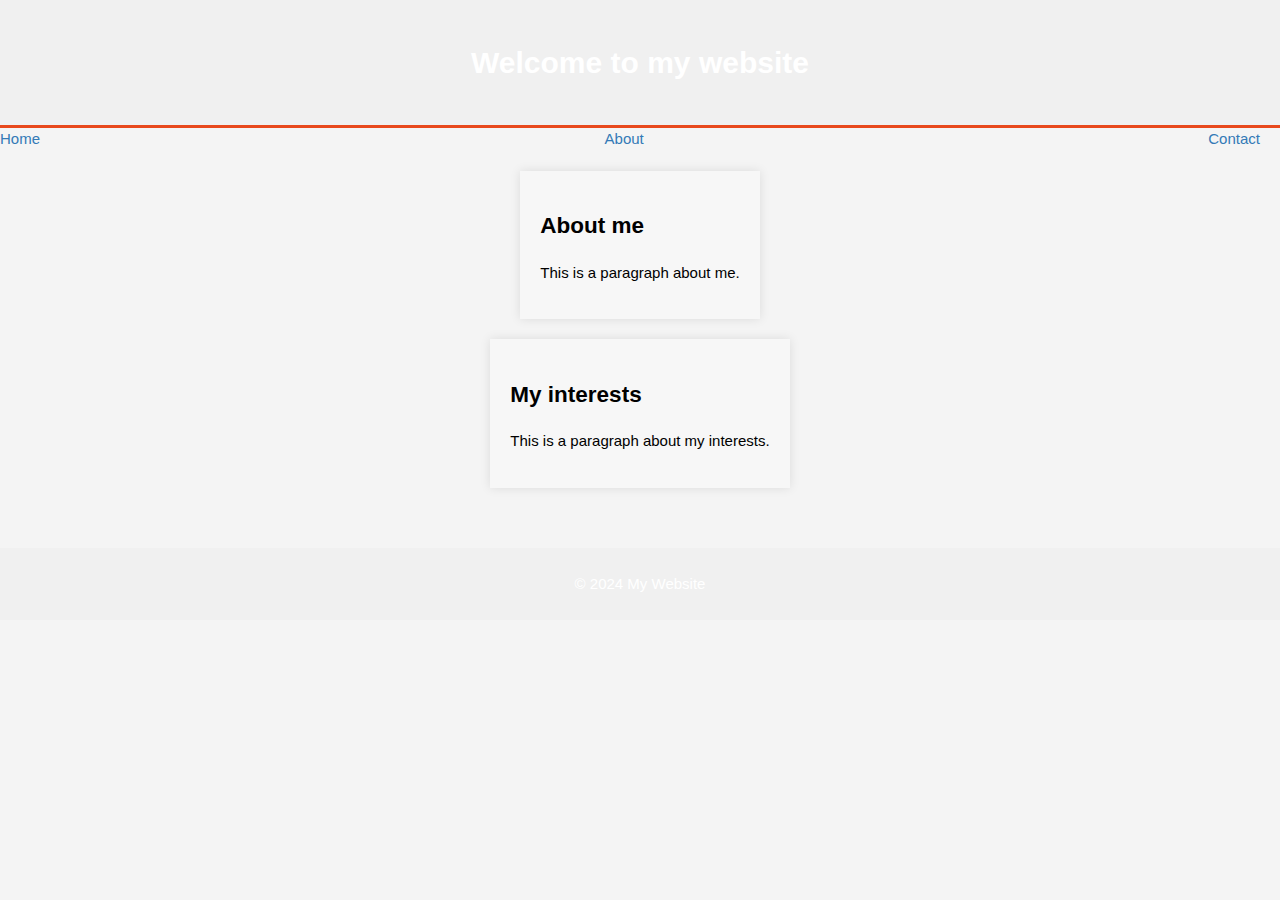
<file: webs.html>
<!DOCTYPE html>
<html>
<head>
	<title>Alhaji Pharouq King</title>
	<link rel="stylesheet" href="style.css">
</head>
<body>
	<header>
		<h1>Welcome to my website</h1>
	</header>
	<nav>
		<ul>
			<li><a href="#">Home</a></li>
			<li><a href="#">About</a></li>
			<li><a href="#">Contact</a></li>
		</ul>
	</nav>
	<main>
		<section>
			<h2>About me</h2>
			<p>This is a paragraph about me.</p>
		</section>
		<section>
			<h2>My interests</h2>
			<p>This is a paragraph about my interests.</p>
		</section>
	</main>
	<footer>
		<p>&copy; 2024 My Website</p>
	</footer>
</body>
</html>
<style>
body {
	font-family: Arial, sans-serif;
	margin: 0;
	padding: 0;
}

header {
	background-color: #f0f0f0;
	padding: 20px;
	text-align: center;
}

nav ul {
	list-style: none;
	margin: 0;
	padding: 0;
	display: flex;
	justify-content: space-between;
}

nav li {
	margin-right: 20px;
}

nav a {
	color: #337ab7;
	text-decoration: none;
}

main {
	display: flex;
	flex-direction: column;
	align-items: center;
	padding: 20px;
}

section {
	background-color: #f7f7f7;
	padding: 20px;
	margin-bottom: 20px;
	box-shadow: 0 0 10px rgba(0, 0, 0, 0.1);
}

footer {
	background-color: #f0f0f0;
	padding: 10px;
	text-align: center;
	clear: both;
}
```</style>
</file>
<file: style.css>
body{
  font: 15px/1.5 Arial, Helvetica,sans-serif;
  padding:0;
  margin:0;
  background-color:#f4f4f4;
}

/* Global */
.container{
  width:80%;
  margin:auto;
  overflow:hidden;
}

ul{
  margin:0;
  padding:0;
}

.button_1{
  height:38px;
  background:#e8491d;
  border:0;
  padding-left: 20px;
  padding-right:20px;
  color:#ffffff;
}

.dark{
  padding:15px;
  background:#35424a;
  color:#ffffff;
  margin-top:10px;
  margin-bottom:10px;
}

/* Header **/
header{
  background:#35424a;
  color:#ffffff;
  padding-top:30px;
  min-height:70px;
  border-bottom:#e8491d 3px solid;
}

header a{
  color:#ffffff;
  text-decoration:none;
  text-transform: uppercase;
  font-size:16px;
}

header li{
  float:left;
  display:inline;
  padding: 0 20px 0 20px;
}

header #branding{
  float:left;
}

header #branding h1{
  margin:0;
}

header nav{
  float:right;
  margin-top:10px;
}

header .highlight, header .current a{
  color:#e8491d;
  font-weight:bold;
}

header a:hover{
  color:#cccccc;
  font-weight:bold;
}

/* Showcase */
#showcase{
  min-height:400px;
  background:url('/img/umar.jpg') no-repeat;
  background-position: center;
  background-size: cover;
  text-align:center;
  color:#ffffff;
}

#showcase h1{
  margin-top:100px;
  font-size:55px;
  margin-bottom:10px;
}

#showcase p{
  font-size:20px;
}

/* Newsletter */
#newsletter{
  padding:15px;
  color:#ffffff;
  background:#35424a
}

#newsletter h1{
  float:left;
}

#newsletter form {
  float:right;
  margin-top:15px;
}

#newsletter input[type="email"]{
  padding:4px;
  height:25px;
  width:250px;
}

/* Boxes */
#boxes{
  margin-top:20px;
}

#boxes .box{
  float:left;
  text-align: center;
  width:30%;
  padding:10px;
}

#boxes .box img{
  width:90px;
}

/* Sidebar */
aside#sidebar{
  float:right;
  width:30%;
  margin-top:10px;
}

aside#sidebar .quote input, aside#sidebar .quote textarea{
  width:90%;
  padding:5px;
}

/* Main-col */
article#main-col{
  float:left;
  width:65%;
}

/* Services */
ul#services li{
  list-style: none;
  padding:20px;
  border: #cccccc solid 1px;
  margin-bottom:5px;
  background:#e6e6e6;
}

footer{
  padding:20px;
  margin-top:20px;
  color:#ffffff;
  background-color:#e8491d#4740fffb#4740fffb;
  text-align: center;
}

/* Media Queries */
@media(max-width: 768px){
  header #branding,
  header nav,
  header nav li,
  #newsletter h1,
  #newsletter form,
  #boxes .box,
  article#main-col,
  aside#sidebar{
    float:none;
    text-align:center;
    width:100%;
  }

  header{
    padding-bottom:20px;
  }

  #showcase h1{
    margin-top:40px;
  }

  #newsletter button, .quote button{
    display:block;
    width:100%;
  }

  #newsletter form input[type="email"], .quote input, .quote textarea{
    width:100%;
    margin-bottom:5px;
  }
  .now{
      background
  }
}
</file>
